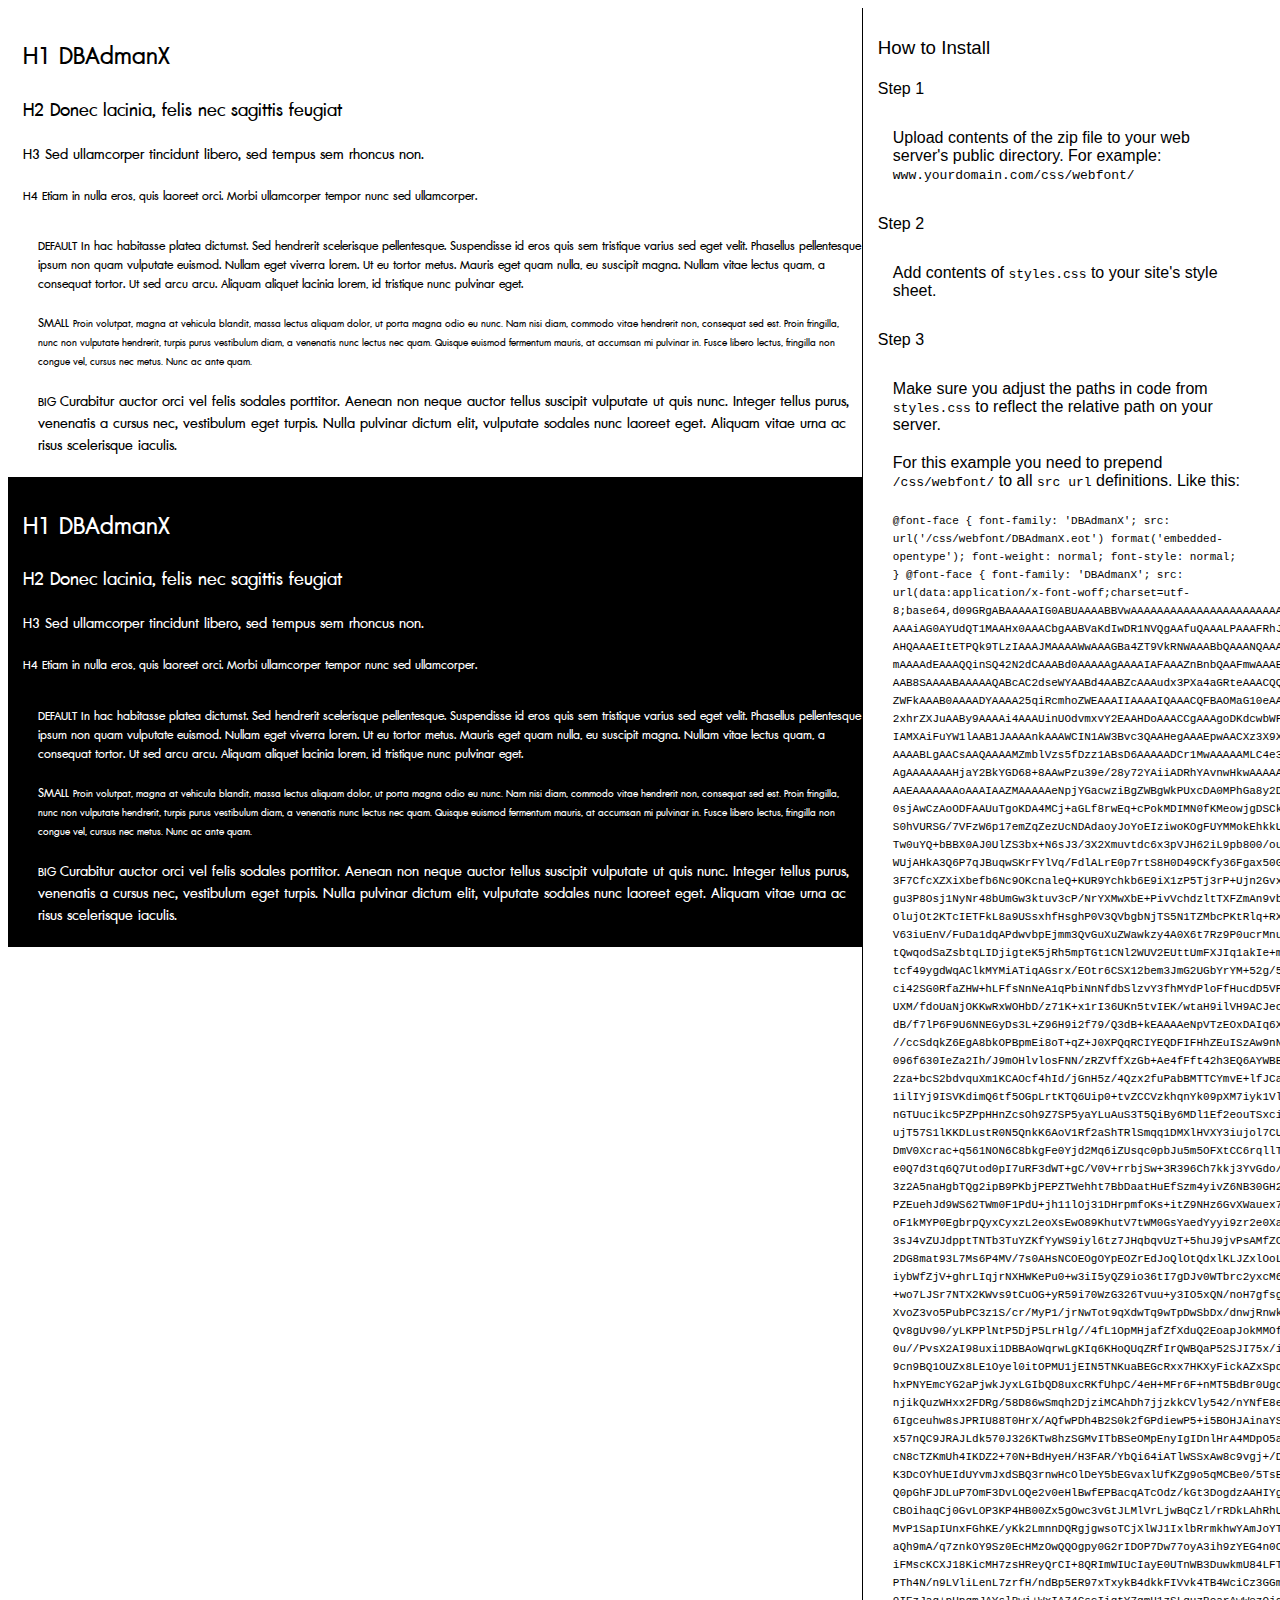
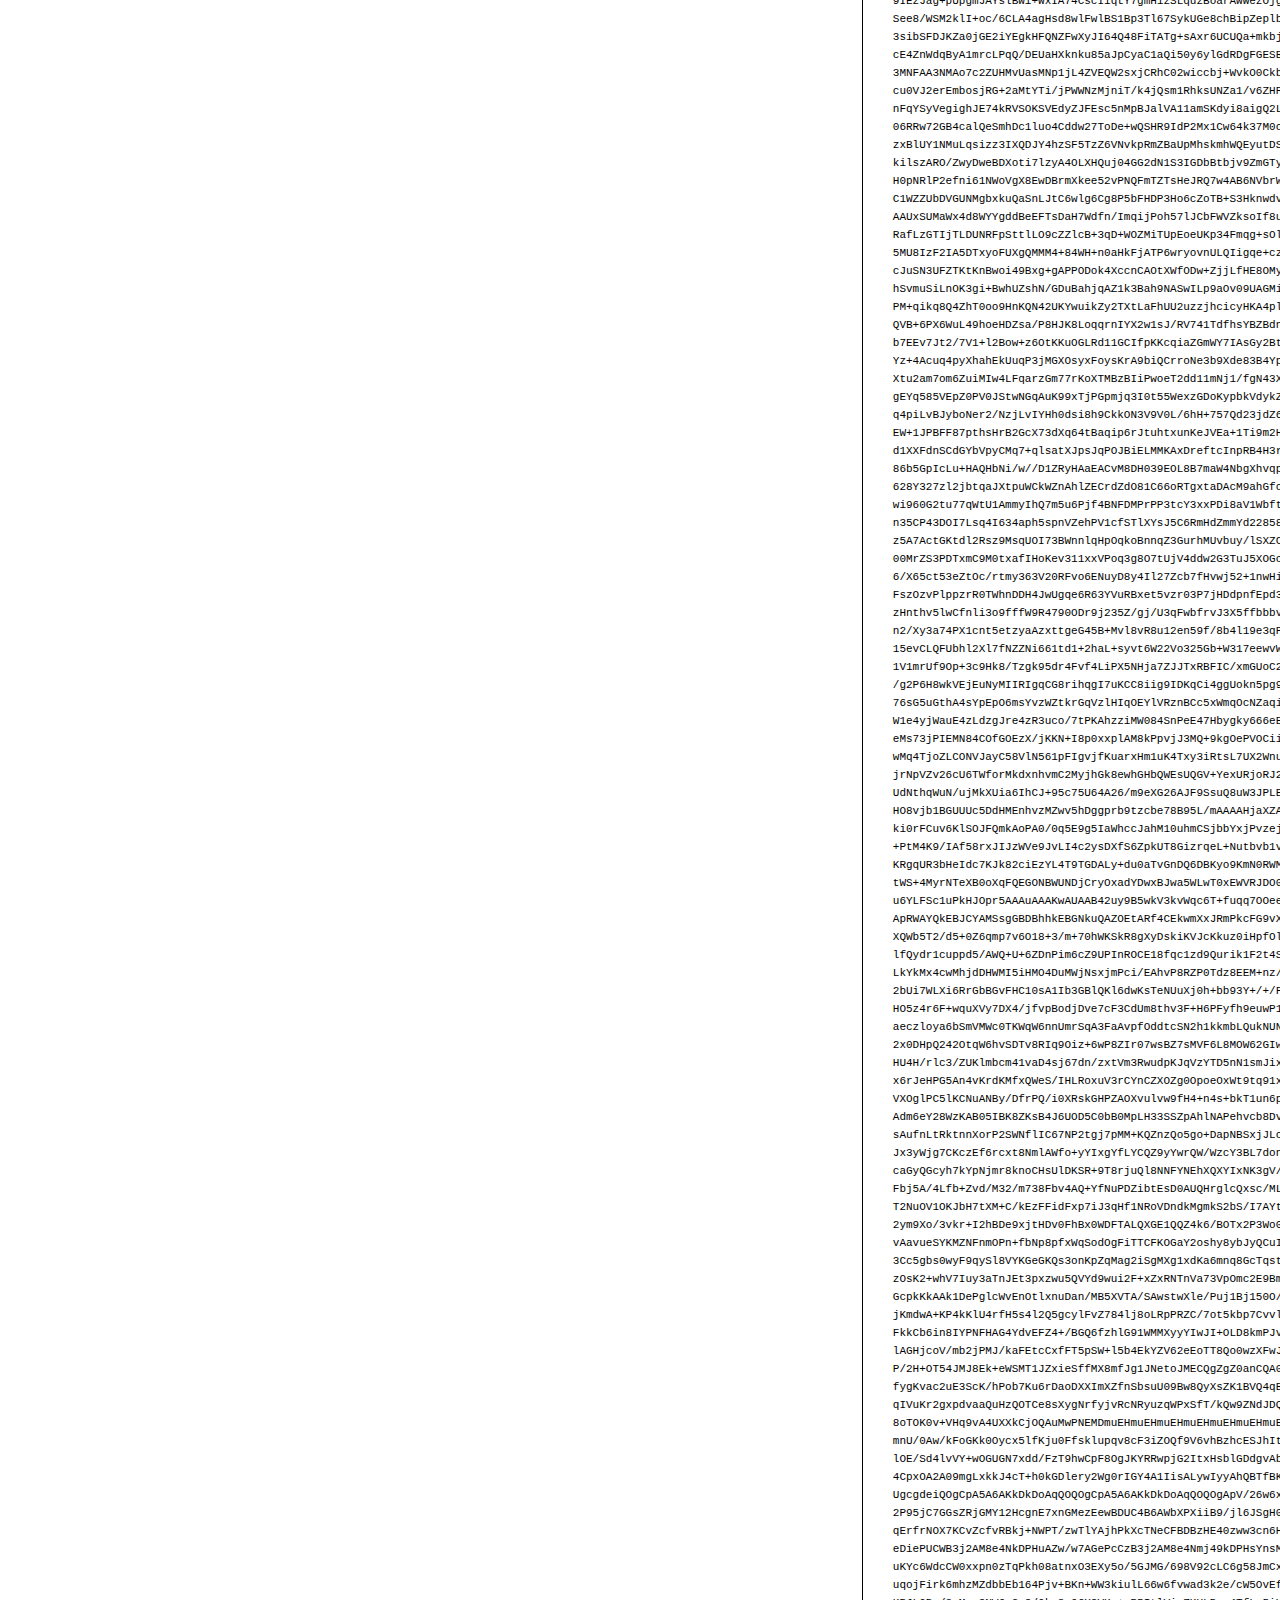
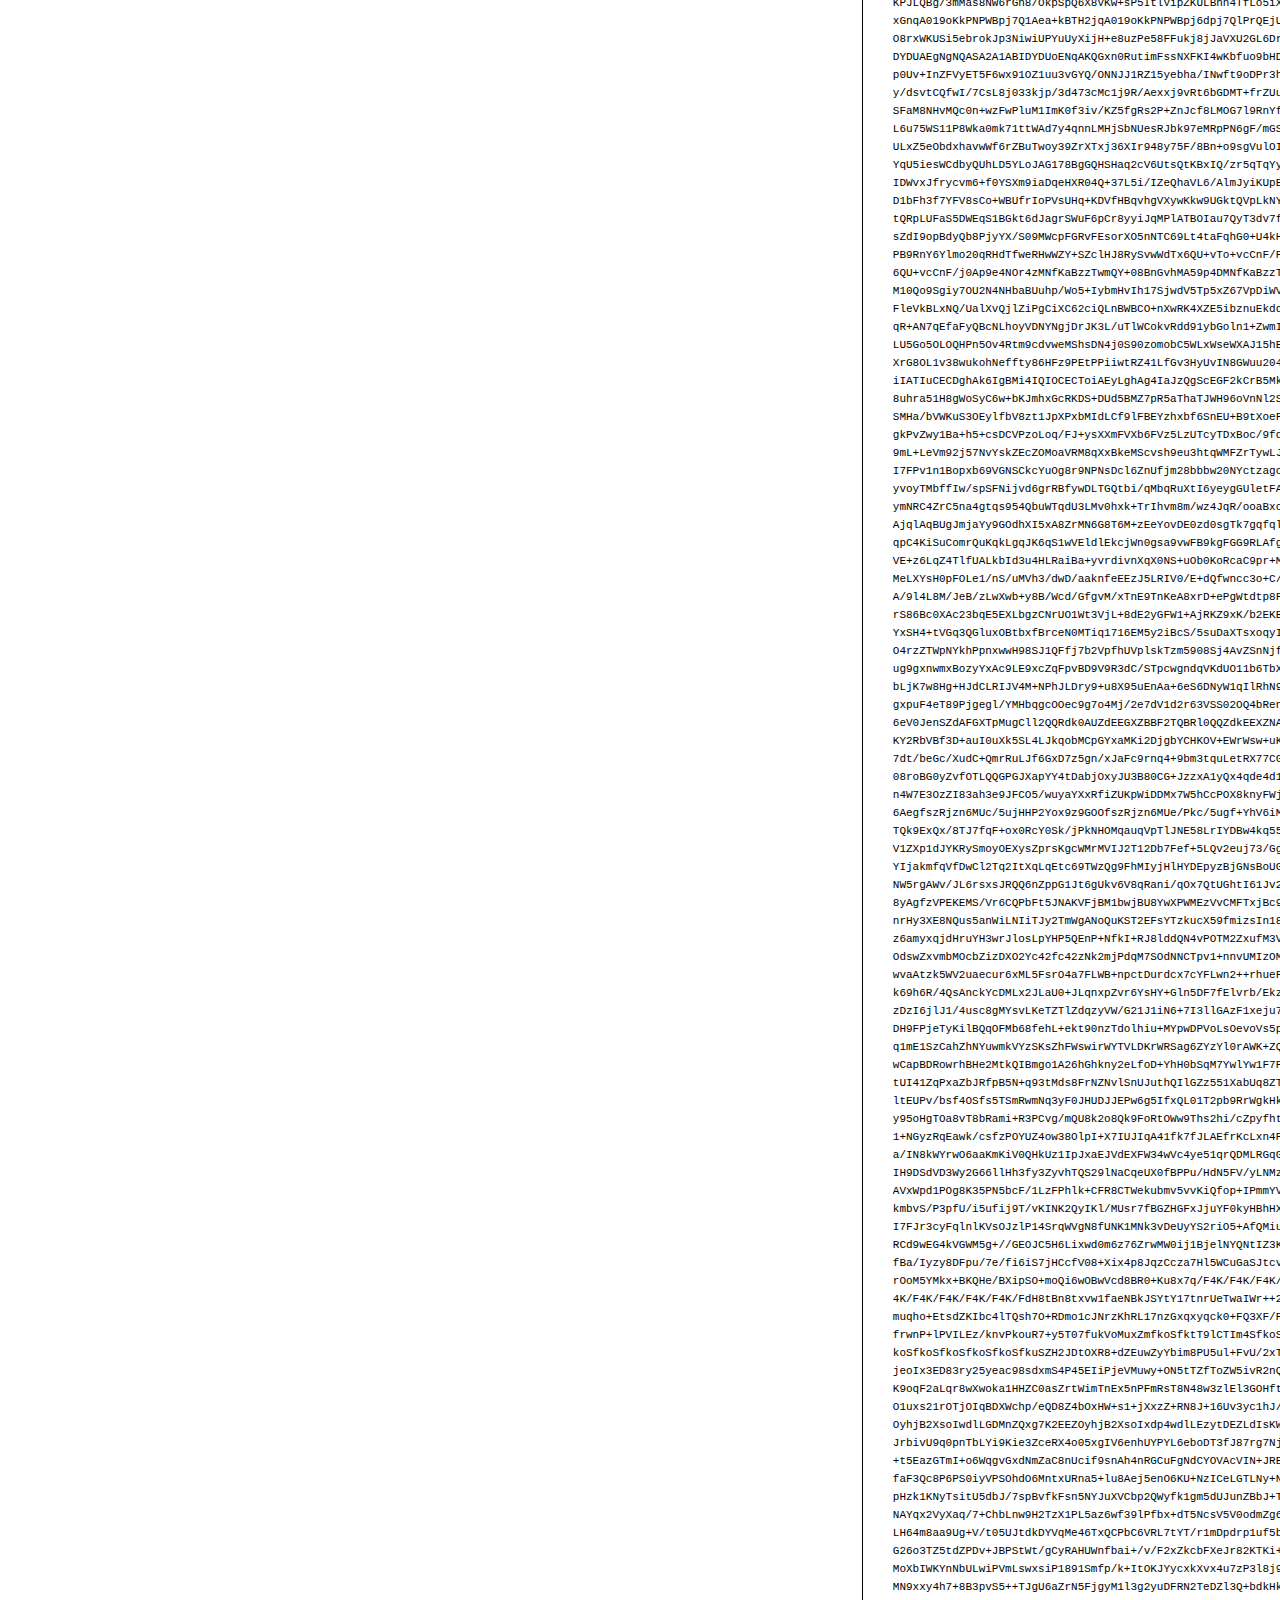
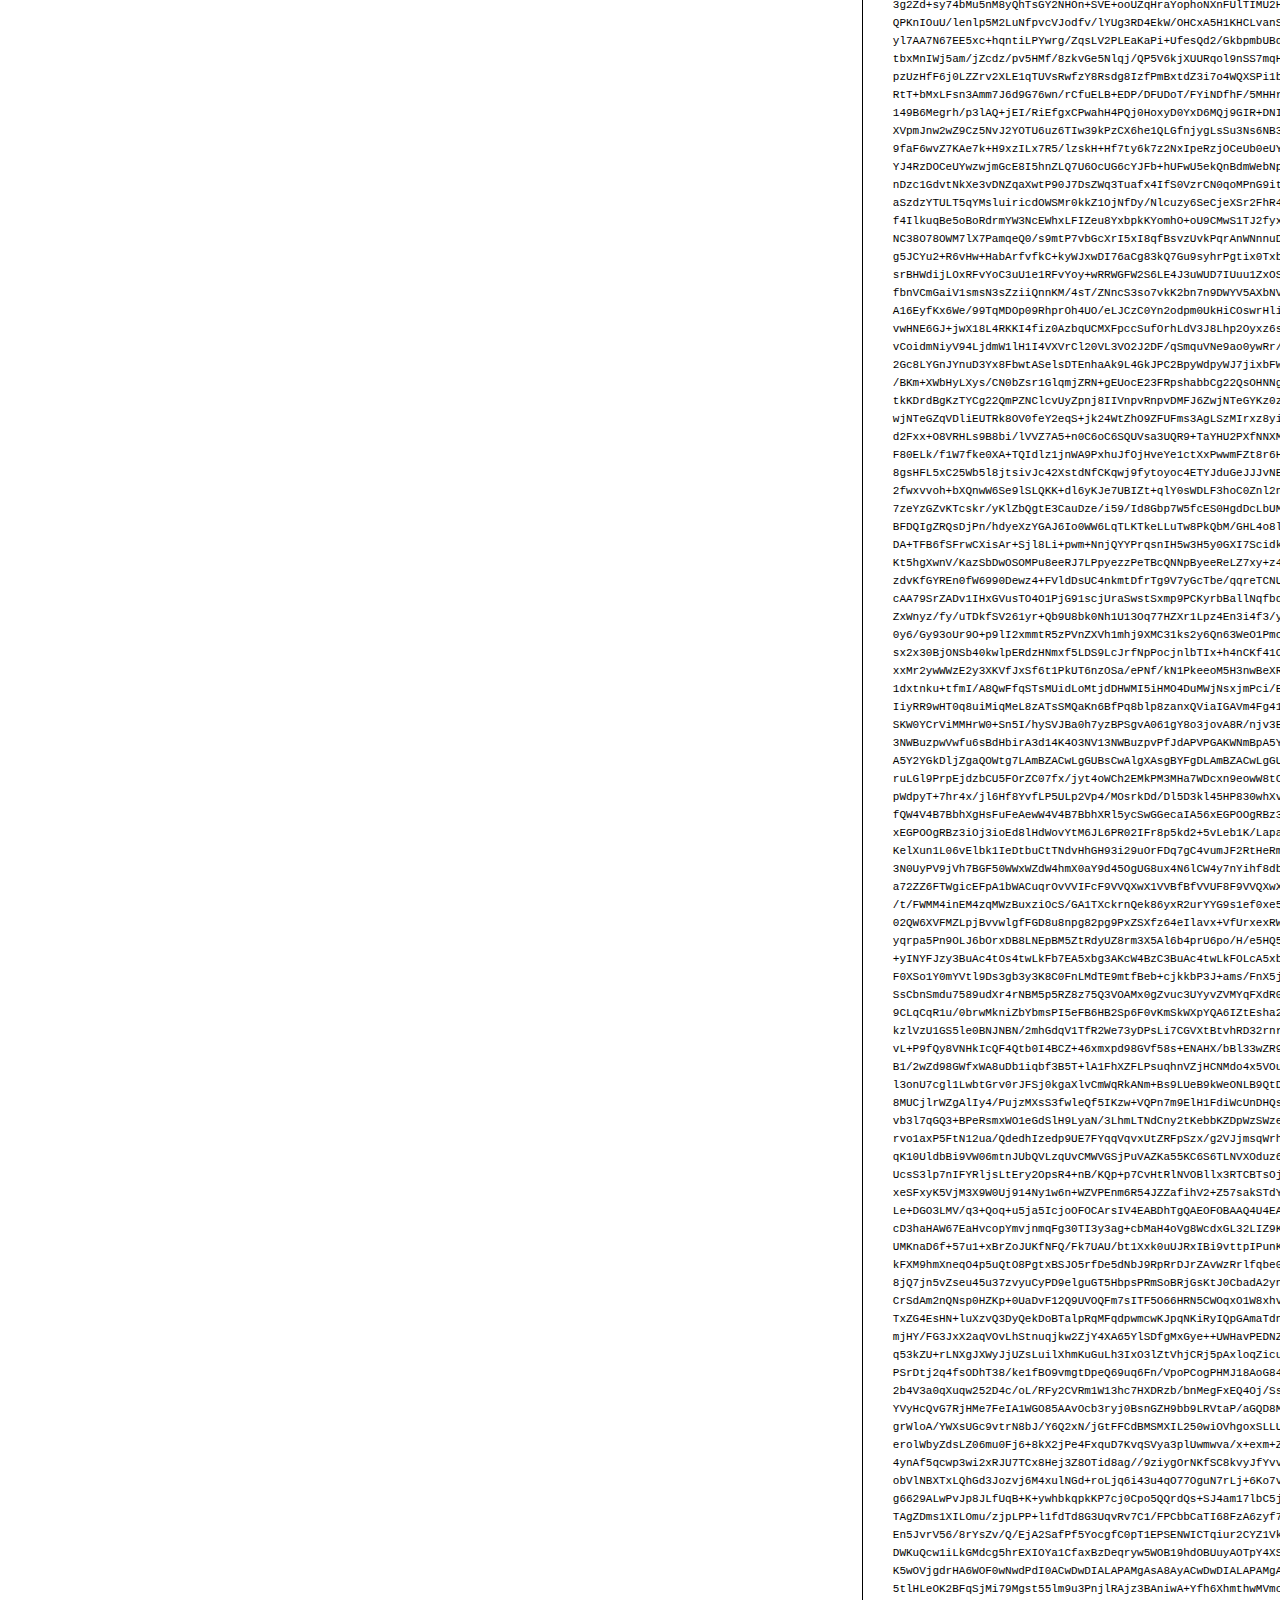
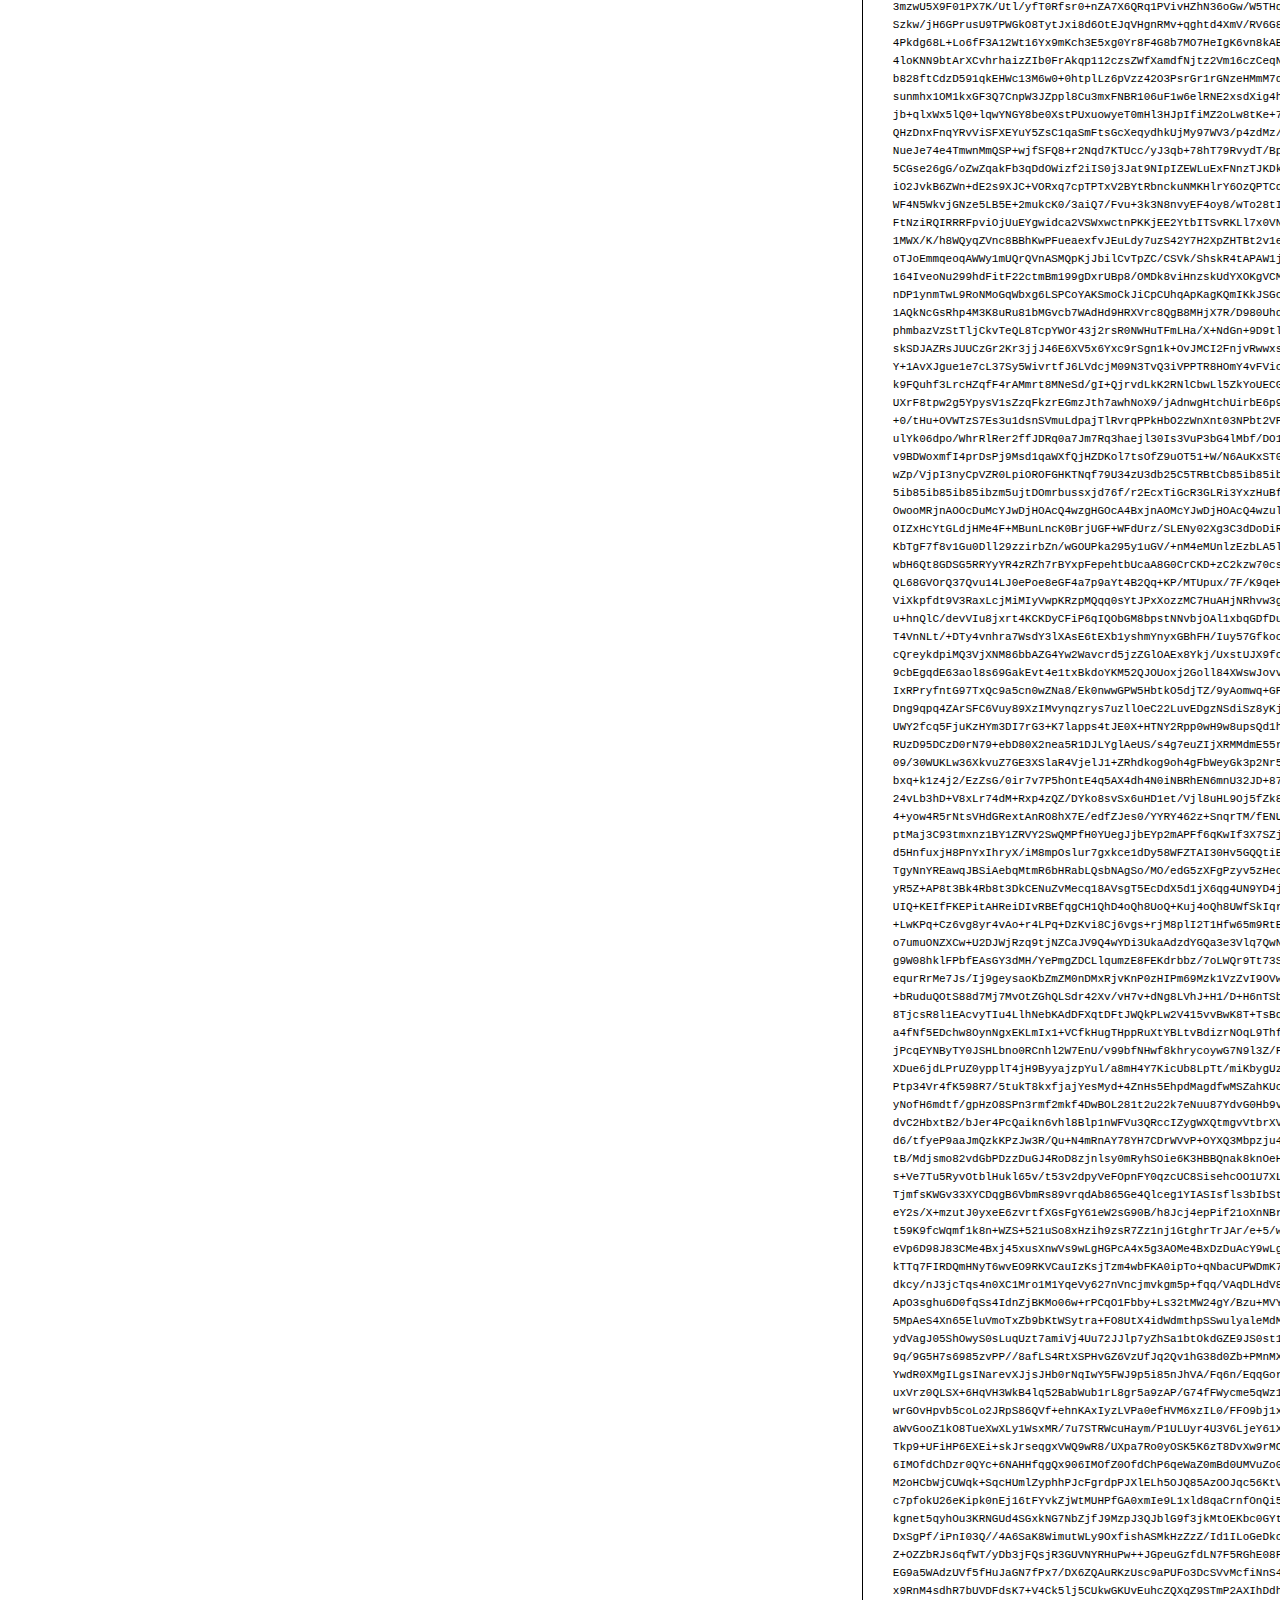
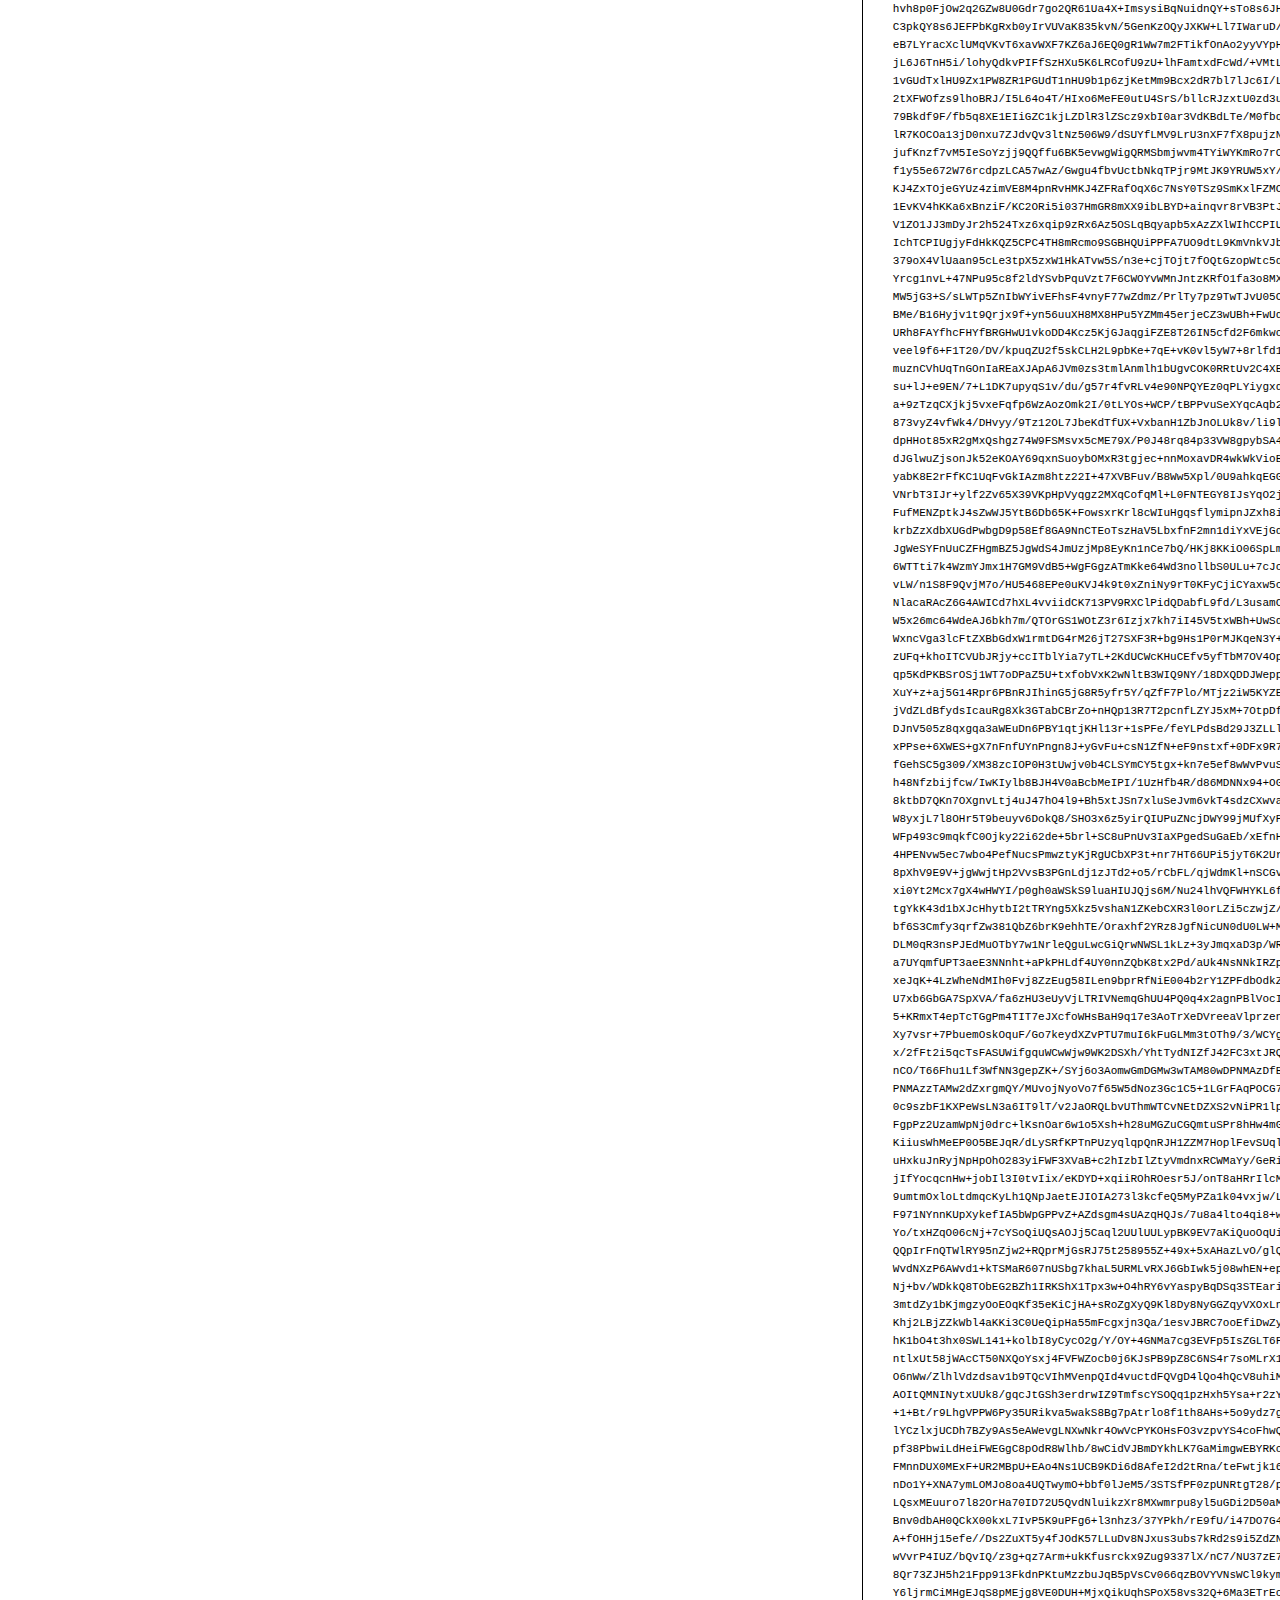
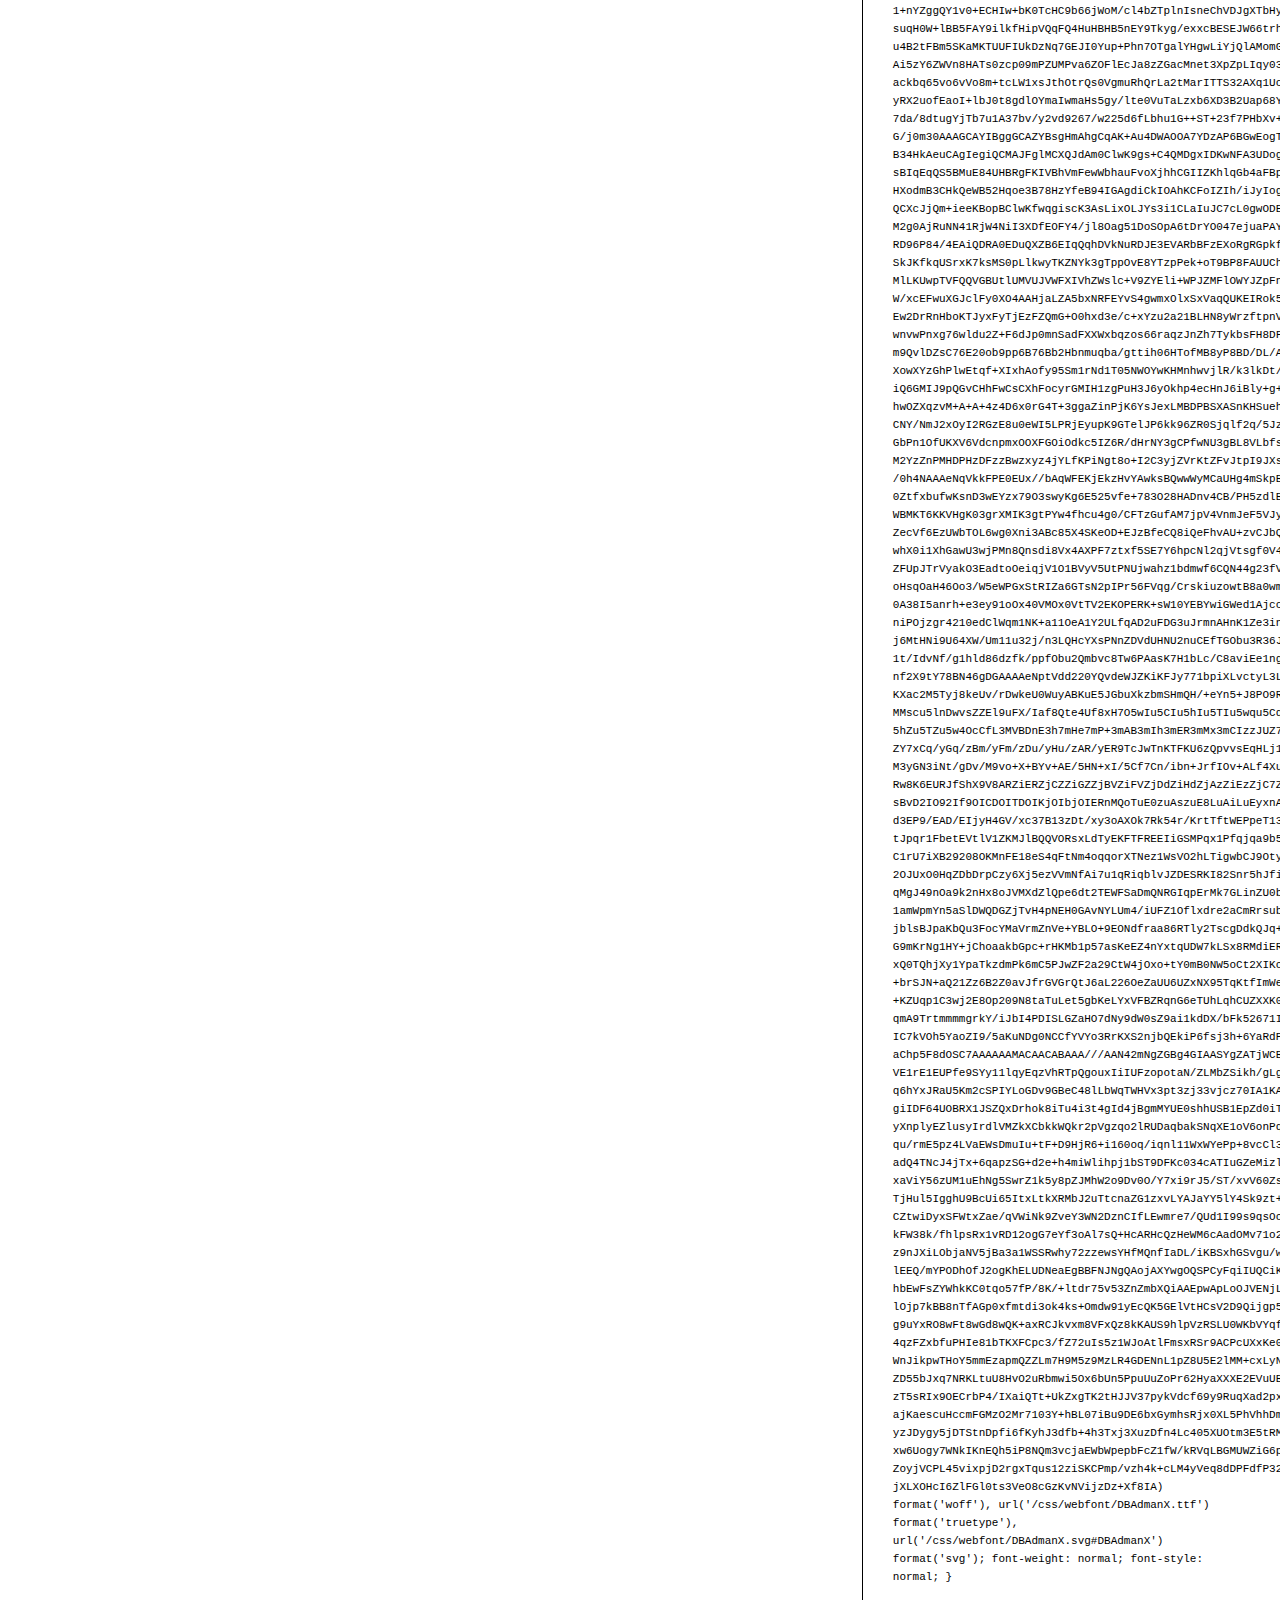
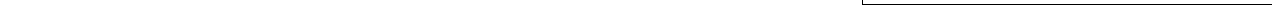
<file: preview.html>
<!DOCTYPE html>
<html>
<head>
<title>
DBAdmanX
 - Web font preview
</title>
<style type='text/css'>

@font-face {
  font-family: 'DBAdmanX';
  src: url('DBAdmanX.eot') format('embedded-opentype');
  font-weight: normal;
  font-style: normal;
}

@font-face {
  font-family: 'DBAdmanX';
  src:  url([data-uri]) format('woff'), url('DBAdmanX.ttf')  format('truetype'), url('DBAdmanX.svg#DBAdmanX') format('svg');
  font-weight: normal;
  font-style: normal;
}



body { font-family: 'DBAdmanX' !important; }
h1, h2, h3, h4 { font-weight: normal; }
.reg { color:black; background:white; }
.inverse { color:white; background:black; }
div { padding: 10px 15px; }
.right { background:white; width:30%; float: right; font-family: sans-serif; border: 1px solid black; border-width: 0 0 1px 1px;}
</style>
</head>
<body>
<div class='right'>
<h3>How to Install</h3>
<h4>Step 1</h4>
<div>
Upload contents of the zip file to your web server's public directory. For example:
<code>www.yourdomain.com/css/webfont/</code>
</div>
<h4>Step 2</h4>
<div>
Add contents of
<code>styles.css</code>
to your site's style sheet.
</div>
<h4>Step 3</h4>
<div>
Make sure you adjust the paths in code from
<code>styles.css</code>
to reflect the relative path on your server.
</div>
<div>
For this example you need to prepend
<code>/css/webfont/</code>
to all
<code>src url</code>
definitions. Like this:
</div>
<div>
<code style='font-size:11px;'>@font-face {
  font-family: 'DBAdmanX';
  src: url('/css/webfont/DBAdmanX.eot') format('embedded-opentype');
  font-weight: normal;
  font-style: normal;
}

@font-face {
  font-family: 'DBAdmanX';
  src:  url([data-uri]) format('woff'), url('/css/webfont/DBAdmanX.ttf')  format('truetype'), url('/css/webfont/DBAdmanX.svg#DBAdmanX') format('svg');
  font-weight: normal;
  font-style: normal;
}</code>
</div>
</div>
<div class='reg'>
<h1>
H1
DBAdmanX
</h1>
<h2>
H2
Donec lacinia, felis nec sagittis feugiat
</h2>
<h3>
H3
Sed ullamcorper tincidunt libero, sed tempus sem rhoncus non.
</h3>
<h4>
H4
Etiam in nulla eros, quis laoreet orci. Morbi ullamcorper tempor nunc sed ullamcorper.
</h4>
<div>
DEFAULT
In hac habitasse platea dictumst. Sed hendrerit scelerisque pellentesque. Suspendisse id eros quis sem tristique varius sed eget velit. Phasellus pellentesque ipsum non quam vulputate euismod. Nullam eget viverra lorem. Ut eu tortor metus. Mauris eget quam nulla, eu suscipit magna. Nullam vitae lectus quam, a consequat tortor. Ut sed arcu arcu. Aliquam aliquet lacinia lorem, id tristique nunc pulvinar eget.
</div>
<div>
SMALL
<small>
Proin volutpat, magna at vehicula blandit, massa lectus aliquam dolor, ut porta magna odio eu nunc. Nam nisi diam, commodo vitae hendrerit non, consequat sed est. Proin fringilla, nunc non vulputate hendrerit, turpis purus vestibulum diam, a venenatis nunc lectus nec quam. Quisque euismod fermentum mauris, at accumsan mi pulvinar in. Fusce libero lectus, fringilla non congue vel, cursus nec metus. Nunc ac ante quam.
</small>
</div>
<div>
BIG
<big>
Curabitur auctor orci vel felis sodales porttitor. Aenean non neque auctor tellus suscipit vulputate ut quis nunc. Integer tellus purus, venenatis a cursus nec, vestibulum eget turpis. Nulla pulvinar dictum elit, vulputate sodales nunc laoreet eget. Aliquam vitae urna ac risus scelerisque iaculis.
</big>
</div>

</div>
<div class='inverse'>
<h1>
H1
DBAdmanX
</h1>
<h2>
H2
Donec lacinia, felis nec sagittis feugiat
</h2>
<h3>
H3
Sed ullamcorper tincidunt libero, sed tempus sem rhoncus non.
</h3>
<h4>
H4
Etiam in nulla eros, quis laoreet orci. Morbi ullamcorper tempor nunc sed ullamcorper.
</h4>
<div>
DEFAULT
In hac habitasse platea dictumst. Sed hendrerit scelerisque pellentesque. Suspendisse id eros quis sem tristique varius sed eget velit. Phasellus pellentesque ipsum non quam vulputate euismod. Nullam eget viverra lorem. Ut eu tortor metus. Mauris eget quam nulla, eu suscipit magna. Nullam vitae lectus quam, a consequat tortor. Ut sed arcu arcu. Aliquam aliquet lacinia lorem, id tristique nunc pulvinar eget.
</div>
<div>
SMALL
<small>
Proin volutpat, magna at vehicula blandit, massa lectus aliquam dolor, ut porta magna odio eu nunc. Nam nisi diam, commodo vitae hendrerit non, consequat sed est. Proin fringilla, nunc non vulputate hendrerit, turpis purus vestibulum diam, a venenatis nunc lectus nec quam. Quisque euismod fermentum mauris, at accumsan mi pulvinar in. Fusce libero lectus, fringilla non congue vel, cursus nec metus. Nunc ac ante quam.
</small>
</div>
<div>
BIG
<big>
Curabitur auctor orci vel felis sodales porttitor. Aenean non neque auctor tellus suscipit vulputate ut quis nunc. Integer tellus purus, venenatis a cursus nec, vestibulum eget turpis. Nulla pulvinar dictum elit, vulputate sodales nunc laoreet eget. Aliquam vitae urna ac risus scelerisque iaculis.
</big>
</div>

</div>
</body>
</html>
</file>
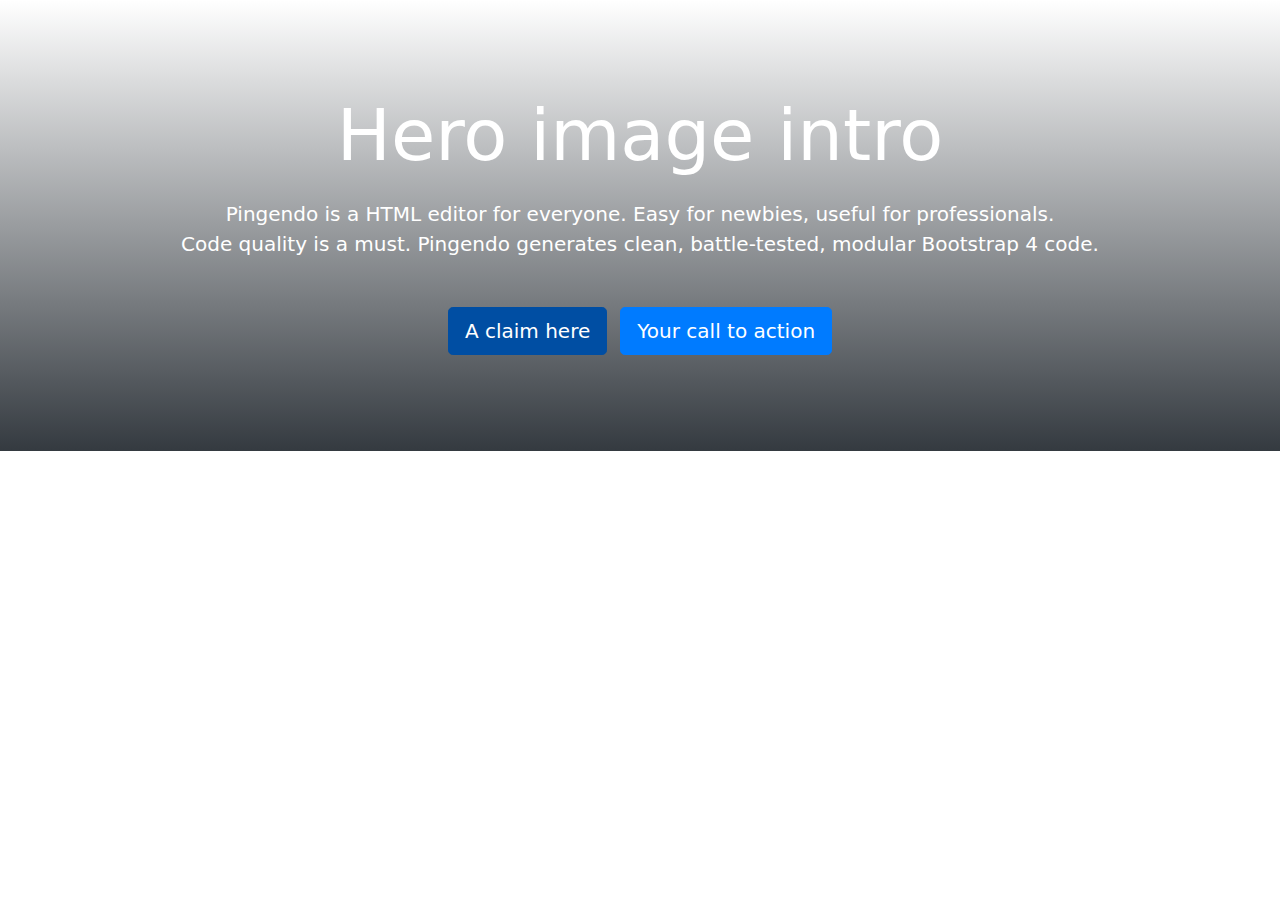
<file: Rhino/subtest/tester.html>
<!DOCTYPE html>
<html>

<head>
  <meta charset="utf-8">
  <meta name="viewport" content="width=device-width, initial-scale=1">
  <link rel="stylesheet" href="https://cdnjs.cloudflare.com/ajax/libs/font-awesome/4.7.0/css/font-awesome.min.css" type="text/css">
  <link rel="stylesheet" href="style2.css" type="text/css"> </head>

<body>
  <div class="py-5 text-center opaque-overlay gradient-overlay" loop="infinite" style="background-image: url(&quot;C:/Users/moons/Desktop/Game is Probs/bg-2lp.gif&quot;);">
    <div class="container py-5">
      <div class="row">
        <div class="col-md-12 text-white">
          <h1 class="display-3 mb-4">Hero image intro</h1>
          <p class="lead mb-5">Pingendo is a HTML editor for everyone. Easy for newbies, useful for professionals.
            <br>Code quality is a must. Pingendo generates clean, battle-tested, modular Bootstrap 4 code. </p>
          <a href="#" class="btn btn-lg mx-1 btn-secondary">A claim here</a>
          <a href="#" class="btn btn-lg btn-primary mx-1">Your call to action</a>
        </div>
      </div>
    </div>
  </div>
  <script src="https://code.jquery.com/jquery-3.2.1.slim.min.js" integrity="sha384-KJ3o2DKtIkvYIK3UENzmM7KCkRr/rE9/Qpg6aAZGJwFDMVNA/GpGFF93hXpG5KkN" crossorigin="anonymous"></script>
  <script src="https://cdnjs.cloudflare.com/ajax/libs/popper.js/1.11.0/umd/popper.min.js" integrity="sha384-b/U6ypiBEHpOf/4+1nzFpr53nxSS+GLCkfwBdFNTxtclqqenISfwAzpKaMNFNmj4" crossorigin="anonymous"></script>
  <script src="https://maxcdn.bootstrapcdn.com/bootstrap/4.0.0-beta/js/bootstrap.min.js" integrity="sha384-h0AbiXch4ZDo7tp9hKZ4TsHbi047NrKGLO3SEJAg45jXxnGIfYzk4Si90RDIqNm1" crossorigin="anonymous"></script>
</body>

</html>
</file>
